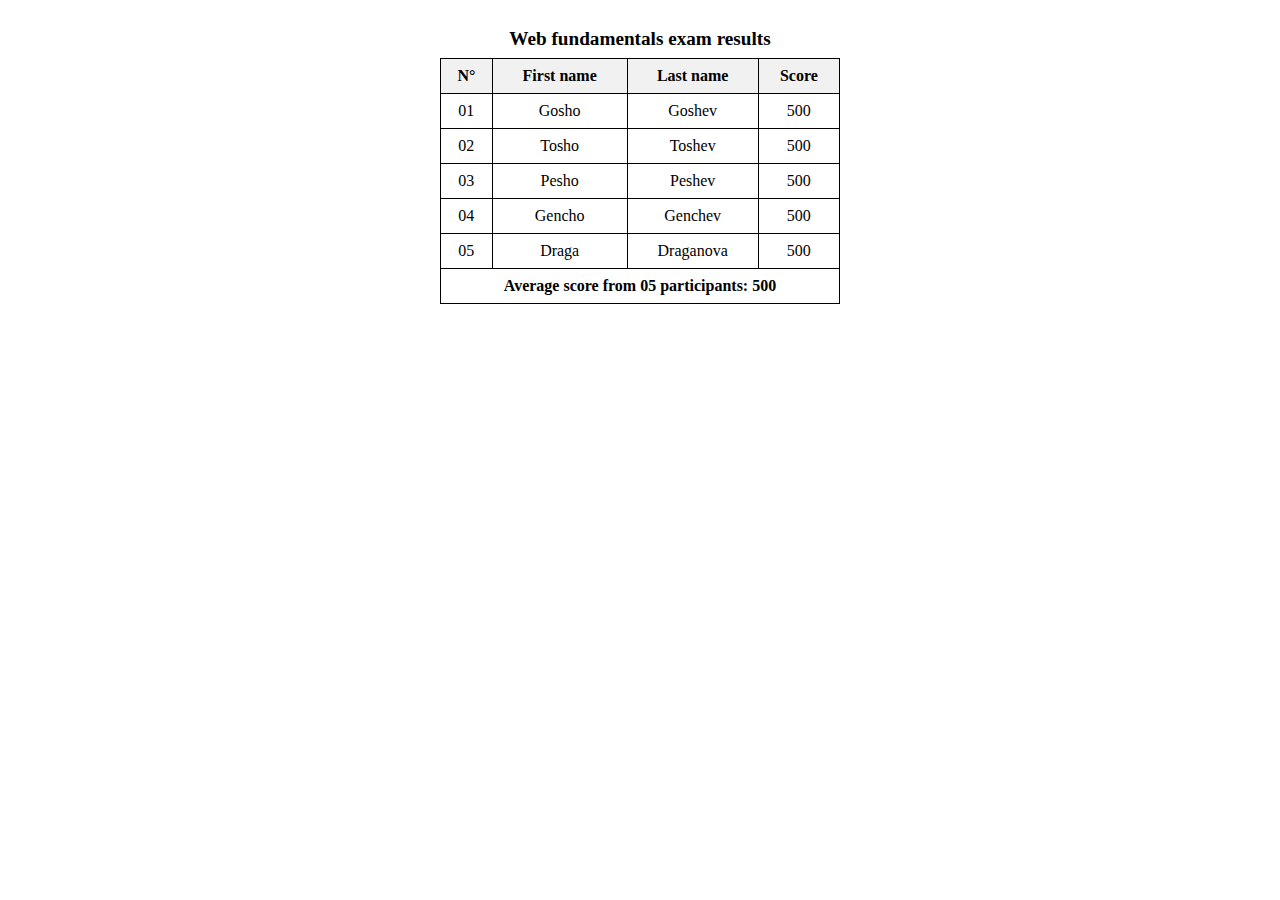
<file: HTML5_Tables/Problem_2/index.html>
<!DOCTYPE html>
<html>
<head>
    <meta charset="UTF-8">
    <title>Exam Results</title>
    <style>
        /* Center table and collapse borders */
        table {
            border-collapse: collapse;
            margin: 20px auto;
            width: 400px; /* optional, adjust as desired */
        }
        /* Style the caption (table title) */
        caption {
            font-weight: bold;
            font-size: 1.2em;
            padding: 8px;
        }
        /* Give all table cells a border and some padding */
        th, td {
            border: 1px solid black;
            padding: 8px;
            text-align: center;
        }
        /* Light background for column headers */
        thead th {
            background-color: #f1f1f1;
        }
        /* Make the footer cell bold */
        tfoot td {
            font-weight: bold;
        }
    </style>
</head>
<body>

<table>
    <!-- Table title -->
    <caption>Web fundamentals exam results</caption>

    <!-- Table header -->
    <thead>
    <tr>
        <th>N°</th>
        <th>First name</th>
        <th>Last name</th>
        <th>Score</th>
    </tr>
    </thead>

    <!-- Table body -->
    <tbody>
    <tr>
        <td>01</td>
        <td>Gosho</td>
        <td>Goshev</td>
        <td>500</td>
    </tr>
    <tr>
        <td>02</td>
        <td>Tosho</td>
        <td>Toshev</td>
        <td>500</td>
    </tr>
    <tr>
        <td>03</td>
        <td>Pesho</td>
        <td>Peshev</td>
        <td>500</td>
    </tr>
    <tr>
        <td>04</td>
        <td>Gencho</td>
        <td>Genchev</td>
        <td>500</td>
    </tr>
    <tr>
        <td>05</td>
        <td>Draga</td>
        <td>Draganova</td>
        <td>500</td>
    </tr>
    </tbody>

    <!-- Table footer -->
    <tfoot>
    <tr>
        <!-- One cell spanning all four columns -->
        <td colspan="4">Average score from 05 participants: 500</td>
    </tr>
    </tfoot>

</table>

</body>
</html>
</file>
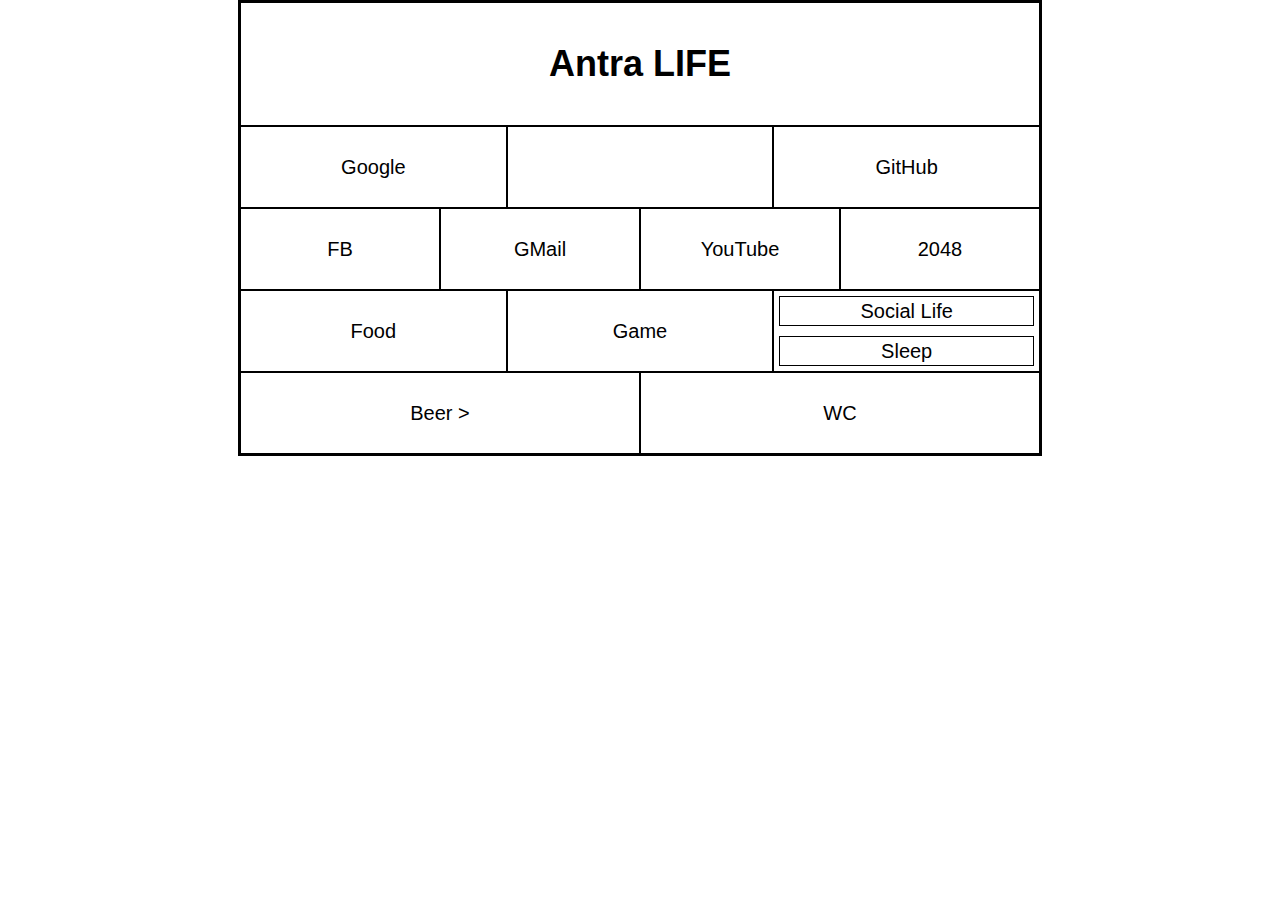
<file: HTML5_Tables/Problem_4/index.html>
<!DOCTYPE html>
<html>
<head>
    <meta charset="UTF-8" />
    <title>Life in Antra</title>
    <style>
        /* Overall page setup */
        body {
            margin: 0;
            padding: 0;
            font-family: sans-serif;
        }
        .container {
            width: 800px;       /* Adjust as you like */
            margin: 0 auto;     /* Center the container */
            border: 2px solid #000;
        }

        /* The top header box */
        .header {
            border: 1px solid #000;
            text-align: center;
            font-size: 36px;
            font-weight: bold;
            padding: 40px 0;
        }

        /* A "row" that uses flex to place boxes side by side */
        .row {
            display: flex;
        }
        /* Individual boxes */
        .box {
            border: 1px solid #000;
            flex: 1;                   /* Let boxes stretch evenly */
            min-height: 80px;          /* Adjust height as needed */
            display: flex;             /* Center content horizontally/vertically */
            align-items: center;
            justify-content: center;
            font-size: 20px;
        }

        /* For the small stack on the right (Social Life, Sleep, etc.),
           we can nest flex inside one box to create vertical stacking. */
        .stacked {
            display: flex;
            flex-direction: column;
            width: 100%;
            height: 100%;
        }
        .sub-box {
            border: 1px solid #000;
            flex: 1;
            display: flex;
            align-items: center;
            justify-content: center;
            margin: 5px; /* just to show separation clearly */
        }
    </style>
</head>
<body>

<div class="container">

    <!-- Top banner -->
    <div class="header">Antra LIFE</div>

    <!-- Row with Google, empty space, GitHub -->
    <div class="row">
        <div class="box">Google</div>
        <div class="box"></div>
        <div class="box">GitHub</div>
    </div>

    <!-- Row with FB, GMail, YouTube, 2048 -->
    <div class="row">
        <div class="box">FB</div>
        <div class="box">GMail</div>
        <div class="box">YouTube</div>
        <div class="box">2048</div>
    </div>

    <!-- Row with Food, Game, plus a stacked box for Social Life & Sleep -->
    <div class="row">
        <div class="box">Food</div>
        <div class="box">Game</div>
        <!-- Right box subdivided into "Social Life" and "Sleep" -->
        <div class="box">
            <div class="stacked">
                <div class="sub-box">Social Life</div>
                <div class="sub-box">Sleep</div>
            </div>
        </div>
    </div>

    <!-- Bottom row with Beer > and WC side by side -->
    <div class="row">
        <div class="box">Beer &gt;</div>
        <div class="box">WC</div>
    </div>

</div>

</body>
</html>
</file>
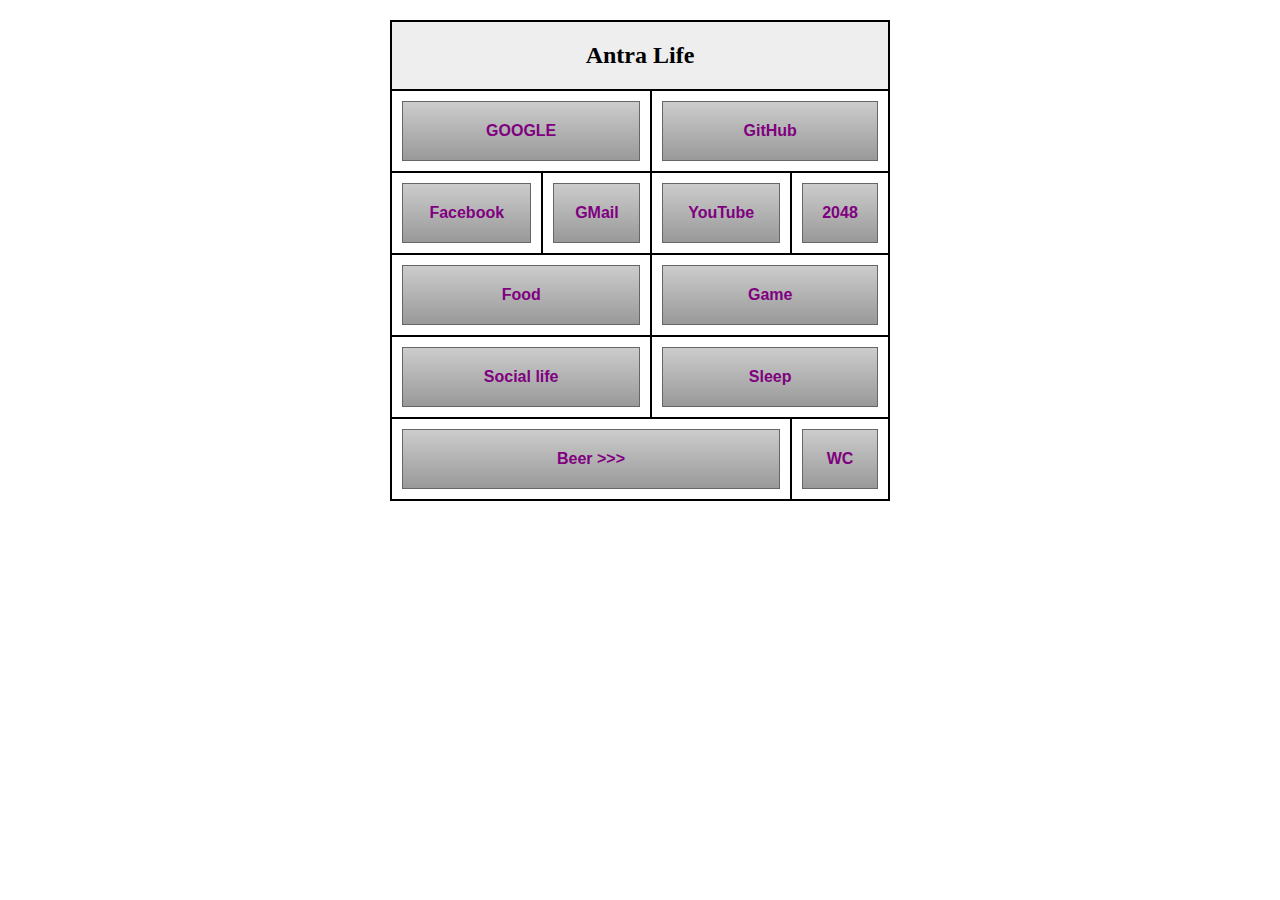
<file: HTML5_Tables/Problem_5/index.html>
<!DOCTYPE html>
<html>
<head>
    <meta charset="UTF-8" />
    <title>Life in Antra Keyboard</title>
    <style>
        /* Make all table borders visible and use a single border style */
        table {
            border-collapse: collapse;
            margin: 20px auto; /* center the table on the page */
            border: 2px solid black;
            width: 500px;      /* adjust as desired */
        }
        /* Style the cells */
        td {
            border: 2px solid black;
            vertical-align: middle;
            text-align: center;
            padding: 10px;
        }
        /* “Antra Life” top cell */
        .title-cell {
            background-color: #eee;
            font-size: 1.5em;
            font-weight: bold;
            padding: 20px;
        }
        /* Style all the buttons with a simple gradient & purple text */
        button {
            width: 100%;
            height: 60px;
            background: linear-gradient(#ccc, #999);
            color: purple;
            font-weight: bold;
            font-size: 1em;
            border: 1px solid #666;
            cursor: pointer;
        }
        button:hover {
            background: linear-gradient(#bbb, #888);
        }
    </style>
</head>
<body>

<table>
    <!-- ROW 1: Title “Antra Life” -->
    <tr>
        <!-- Single cell spanning all columns -->
        <td colspan="4" class="title-cell">
            Antra Life
        </td>
    </tr>

    <!-- ROW 2: “Google” and “GitHub” (two wide cells) -->
    <tr>
        <td colspan="2">
            <button onclick="window.open('https://www.google.com', '_blank')">
                GOOGLE
            </button>
        </td>
        <td colspan="2">
            <button onclick="window.open('https://github.com', '_blank')">
                GitHub
            </button>
        </td>
    </tr>

    <!-- ROW 3: Four cells: Facebook, GMail, YouTube, 2048 -->
    <tr>
        <td>
            <button onclick="window.open('https://facebook.com', '_blank')">
                Facebook
            </button>
        </td>
        <td>
            <button onclick="window.open('https://mail.google.com', '_blank')">
                GMail
            </button>
        </td>
        <td>
            <button onclick="window.open('https://youtube.com', '_blank')">
                YouTube
            </button>
        </td>
        <td>
            <button onclick="window.open('https://play2048.co', '_blank')">
                2048
            </button>
        </td>
    </tr>

    <!-- ROW 4: Two cells: “Food” and “Game” -->
    <tr>
        <td colspan="2">
            <button onclick="window.open('https://www.yelp.com', '_blank')">
                Food
            </button>
        </td>
        <td colspan="2">
            <button onclick="window.open('https://store.steampowered.com', '_blank')">
                Game
            </button>
        </td>
    </tr>

    <!-- ROW 5: Two cells: “Social life”, “Sleep” -->
    <tr>
        <td colspan="2">
            <button onclick="window.open('https://www.meetup.com', '_blank')">
                Social life
            </button>
        </td>
        <td colspan="2">
            <button onclick="window.open('https://sleepfoundation.org', '_blank')">
                Sleep
            </button>
        </td>
    </tr>

    <!-- ROW 6: “Beer>>>” and “WC” -->
    <tr>
        <td colspan="3">
            <button onclick="window.open('https://www.google.com/search?q=beer', '_blank')">
                Beer &gt;&gt;&gt;
            </button>
        </td>
        <td>
            <button onclick="window.open('#', '_blank')">
                WC
            </button>
        </td>
    </tr>

</table>

</body>
</html>
</file>
